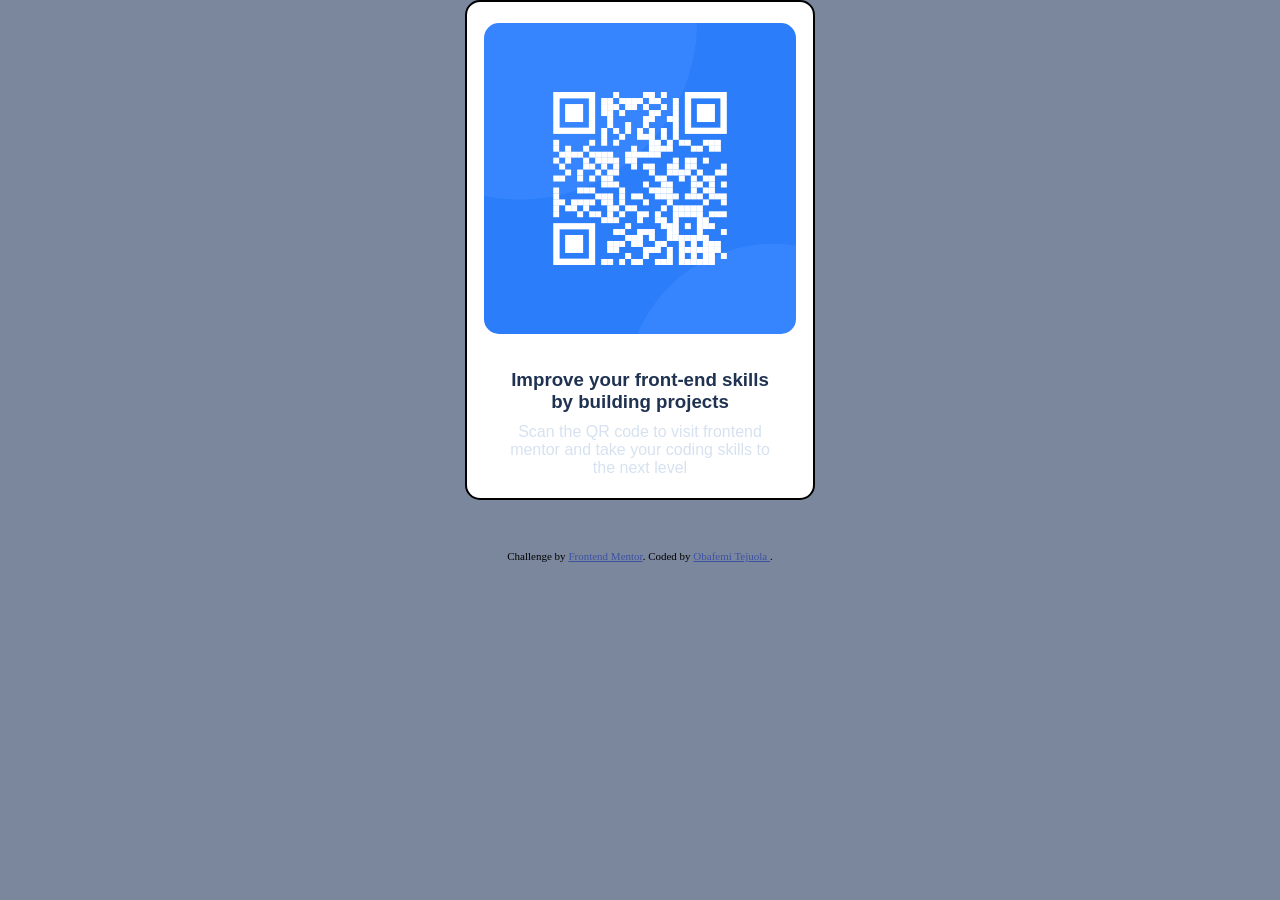
<file: index.html>
<!DOCTYPE html>
<html lang="en">
<head>
  <meta charset="UTF-8">
  <meta name="viewport" content="width=device-width, initial-scale=1.0"> <!-- displays site properly based on user's device -->
  <link rel="stylesheet" href="style.css">
  <link rel="icon" type="image/png" sizes="32x32" href="./images/favicon-32x32.png">
  <title>Frontend Mentor | QR code component</title>

</head>
<body>

  <div class="container">

    <img class="image" src="images/image-qr-code.png" alt=""  height="">

    <h3>Improve your front-end skills by building projects</h3>

    <p>Scan the QR code to visit frontend mentor and take your coding skills to the next level </p>

  </div>


  <div class="attribution">
    Challenge by <a href="https://www.frontendmentor.io?ref=challenge" target="_blank">Frontend Mentor</a>. 
    Coded by <a href="https://github.com/ObaTheejhay"> Obafemi Tejuola </a>.
  </div>
</body>
</html>
</file>
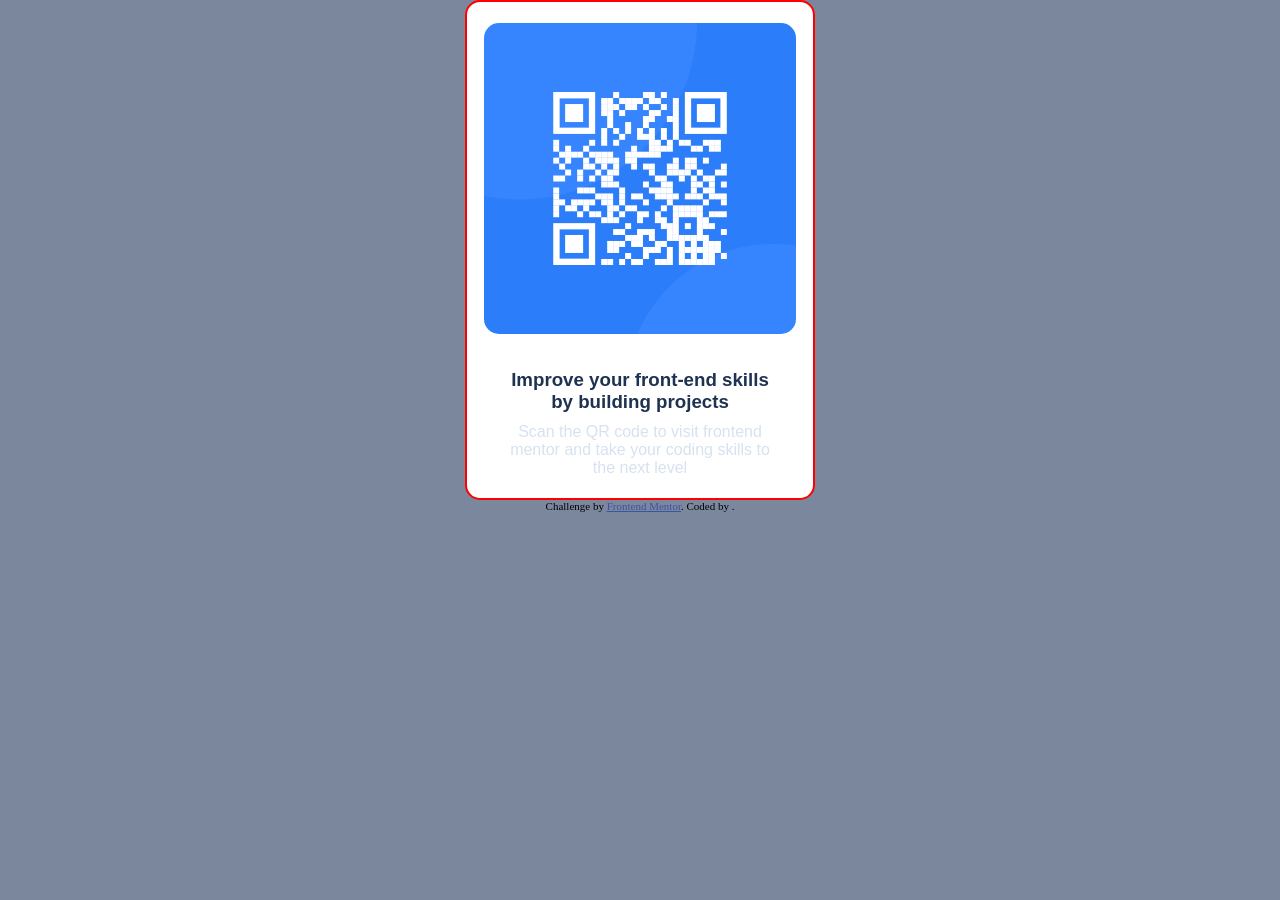
<file: qr-code-component-main/index.html>
<!DOCTYPE html>
<html lang="en">
<head>
  <meta charset="UTF-8">
  <meta name="viewport" content="width=device-width, initial-scale=1.0"> <!-- displays site properly based on user's device -->
  <link rel="stylesheet" href="style.css">
  <link rel="icon" type="image/png" sizes="32x32" href="./images/favicon-32x32.png">
  
  <title>Frontend Mentor | QR code component</title>

</head>
<body>

  <div class="container">

    <img class="image" src="/qr-code-component-main/images/image-qr-code.png" alt=""  height="">

    <h3>Improve your front-end skills by building projects</h3>

    <p>Scan the QR code to visit frontend mentor and take your coding skills to the next level </p>

  </div>


  <div class="attribution">
    Challenge by <a href="https://www.frontendmentor.io?ref=challenge" target="_blank">Frontend Mentor</a>. 
    Coded by <a href="#"></a>.
  </div>
</body>
</html>
</file>
<file: style.css>
*{
    box-sizing: border-box;
    margin: 0;
    padding: 0;
}

@import url('https://fonts.googleapis.com/css2?family=Outfit:wght@600&display=swap');

body{
    display: flex;
    align-items: center;
    justify-content: center;
    flex-direction: column;
    background-color:hsl(220, 15%, 55%) ;
}


.container{
    display: flex;
    align-items: center;
    justify-content: center;
    flex-direction: column;
    border: 2px solid;
    border-radius: 15px;
    width: 350px;
    height: 500px;
    background-color: white;
}


h3{
    text-align: center;
    max-width: 80%;
    color:hsl(218, 44%, 22%);
    font-family: 'Outfit', sans-serif;
    font-weight: 700;
    margin-top: 10px;
}


p{
    text-align: center;
    color:hsl(212, 45%, 89%);
    max-width: 80%;
    margin-top: 10px;
    font-family: 'Outfit', sans-serif;
    font-weight: 400;
}

.image{
    max-width: 90%;
    border-radius: 15px;
    margin-bottom: 25px;

}





.attribution { 
    font-size: 11px; text-align: center;
}

.attribution a { 
    color: hsl(228, 45%, 44%); 
}

.attribution{
    margin-top: 50px;
}
</file>
<file: qr-code-component-main/style.css>
*{
    box-sizing: border-box;
    margin: 0;
    padding: 0;
}

@import url('https://fonts.googleapis.com/css2?family=Outfit:wght@600&display=swap');

body{
    display: flex;
    align-items: center;
    justify-content: center;
    flex-direction: column;
    background-color:hsl(220, 15%, 55%) ;
}


.container{
    display: flex;
    align-items: center;
    justify-content: center;
    flex-direction: column;
    border: 2px solid red;
    border-radius: 15px;
    width: 350px;
    height: 500px;
    background-color: white;
}


h3{
    text-align: center;
    max-width: 80%;
    color:hsl(218, 44%, 22%);
    font-family: 'Outfit', sans-serif;
    font-weight: 700;
    margin-top: 10px;
}


p{
    text-align: center;
    color:hsl(212, 45%, 89%);
    max-width: 80%;
    margin-top: 10px;
    font-family: 'Outfit', sans-serif;
    font-weight: 400;
}

.image{
    max-width: 90%;
    border-radius: 15px;
    margin-bottom: 25px;

}





.attribution { font-size: 11px; text-align: center;
 }

.attribution a { color: hsl(228, 45%, 44%); 
}
</file>
